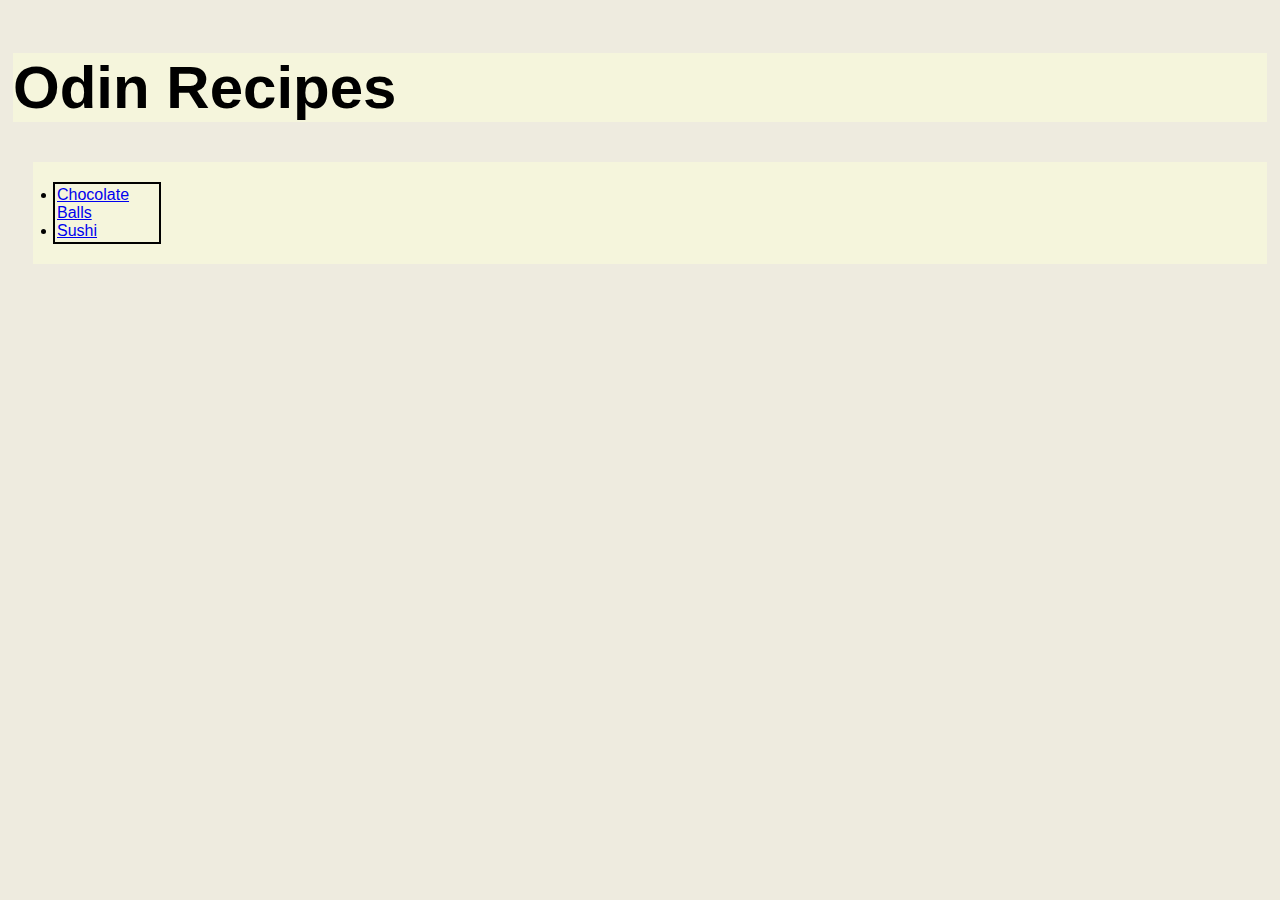
<file: index.html>
<!DOCTYPE html>
<html lang="eng">
    <head>
        <meta charset="UTF-8">
        <title>My Recipes</title>
        <link rel="stylesheet" href="styles.css">
    </head>

    <body>
        <div class="names">
            <h1>Odin Recipes</h1>
        </div>
        <ul>
            <div class="links">
                <li><a href="./recipes/chocolate-balls.html">Chocolate Balls</a></li>
                <li><a href="./recipes/sushi.html">Sushi</a></li>
            </div>
        </ul>
    </body>
</html>
</file>
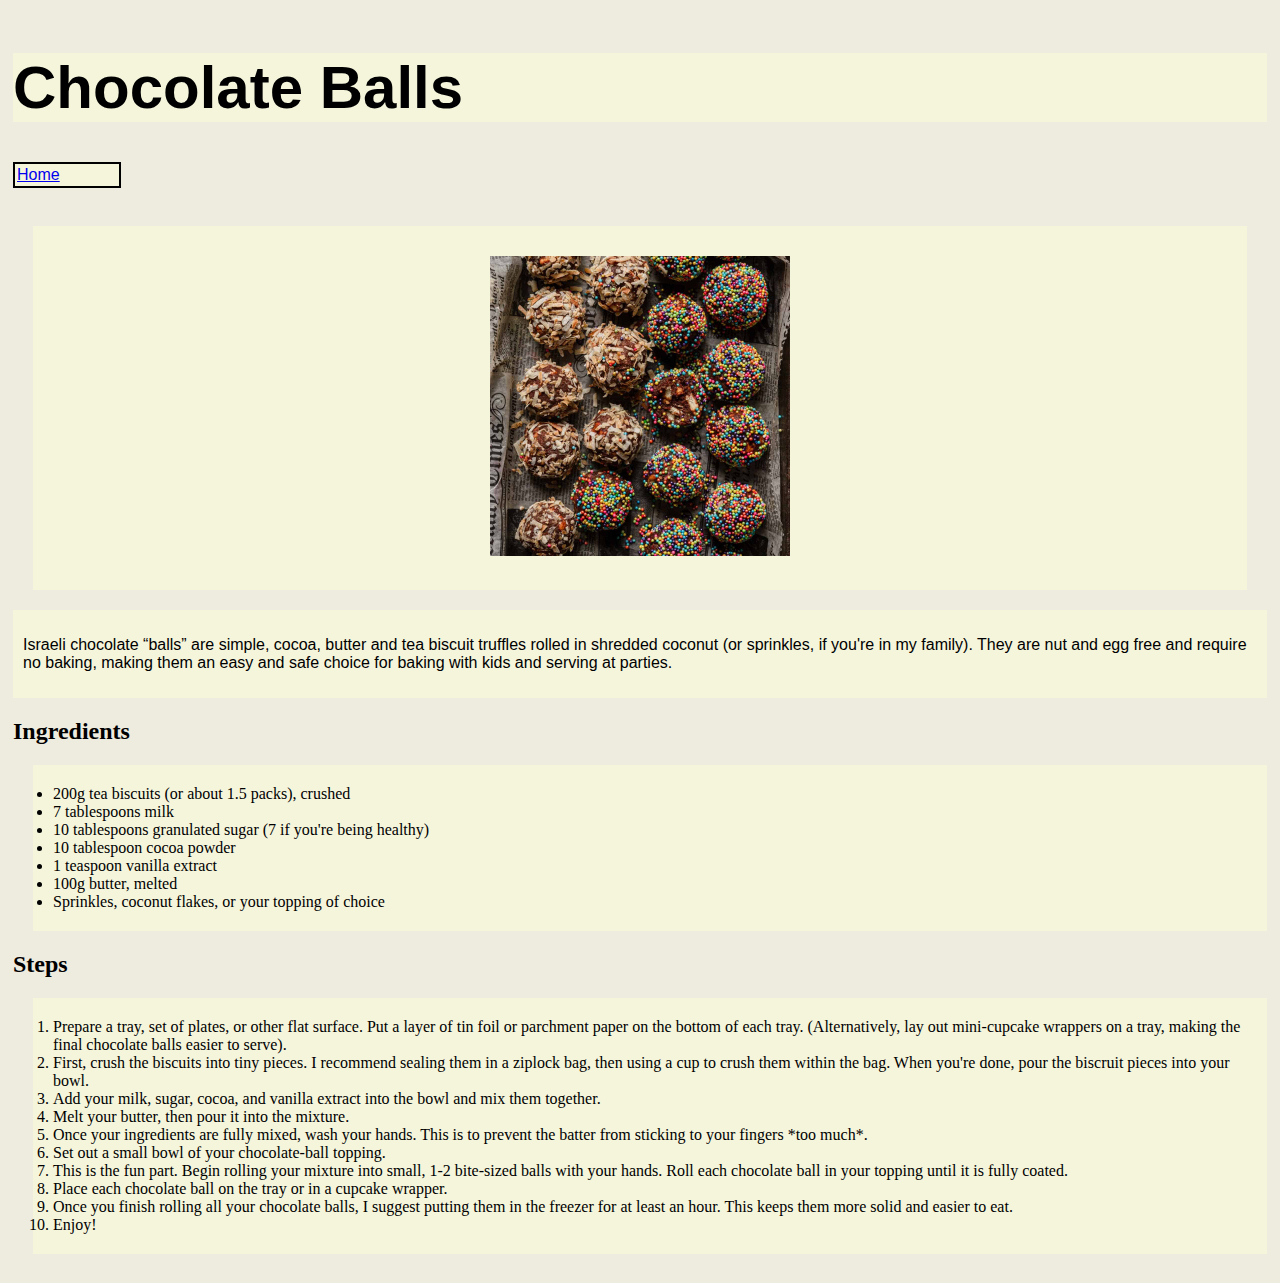
<file: recipes/chocolate-balls.html>
<!DOCTYPE html>
<html lang="eng">
    <head>
        <meta charset="UTF-8">
        <title>Chocolate Balls</title>
        <link rel="stylesheet" href="../styles.css">
    </head>

    <body>
         <div class="names">
            <h1>Chocolate Balls</h1>
        </div>

        <div class="links">
            <a href='../index.html'>Home</a>
        </div>

        <br>
        
        <div class="container">
            <img src="../images/chocolate-balls-image.jpg" height="300" width="300" alt="Chocolate balls covered in coconut flakes and rainbow sprinkles"/>
        </div>

        <div class="description">
            <p>Israeli chocolate “balls” are simple, cocoa, butter and tea biscuit truffles rolled in shredded coconut (or sprinkles, if you're in my family). They are nut and egg free and require no baking, making them an easy and safe choice for baking with kids and serving at parties.</p>
        </div>

        <h2>Ingredients</h2>
        <ul>
            <li>200g tea biscuits (or about 1.5 packs), crushed</li>
            <li>7 tablespoons milk</li>
            <li>10 tablespoons granulated sugar (7 if you're being healthy)</li>
            <li>10 tablespoon cocoa powder</li>
            <li>1 teaspoon vanilla extract</li>
            <li>100g butter, melted</li>
            <li>Sprinkles, coconut flakes, or your topping of choice</li>
        </ul>

        <h2>Steps</h2>
        <ol>
            <li>Prepare a tray, set of plates, or other flat surface. Put a layer of tin foil or parchment paper on the bottom of each tray. (Alternatively, lay out mini-cupcake wrappers on a tray, making the final chocolate balls easier to serve).</li>
            <li>First, crush the biscuits into tiny pieces. I recommend sealing them in a ziplock bag, then using a cup to crush them within the bag. When you're done, pour the biscruit pieces into your bowl.</li>
            <li>Add your milk, sugar, cocoa, and vanilla extract into the bowl and mix them together.</li>
            <li>Melt your butter, then pour it into the mixture.</li>
            <li>Once your ingredients are fully mixed, wash your hands. This is to prevent the batter from sticking to your fingers *too much*.</li>
            <li>Set out a small bowl of your chocolate-ball topping.</li>
            <li>This is the fun part. Begin rolling your mixture into small, 1-2 bite-sized balls with your hands. Roll each chocolate ball in your topping until it is fully coated.</li>
            <li>Place each chocolate ball on the tray or in a cupcake wrapper.</li>
            <li>Once you finish rolling all your chocolate balls, I suggest putting them in the freezer for at least an hour. This keeps them more solid and easier to eat.</li>
            <li>Enjoy!</li>
        </ol>
    </body>
</html>
</file>
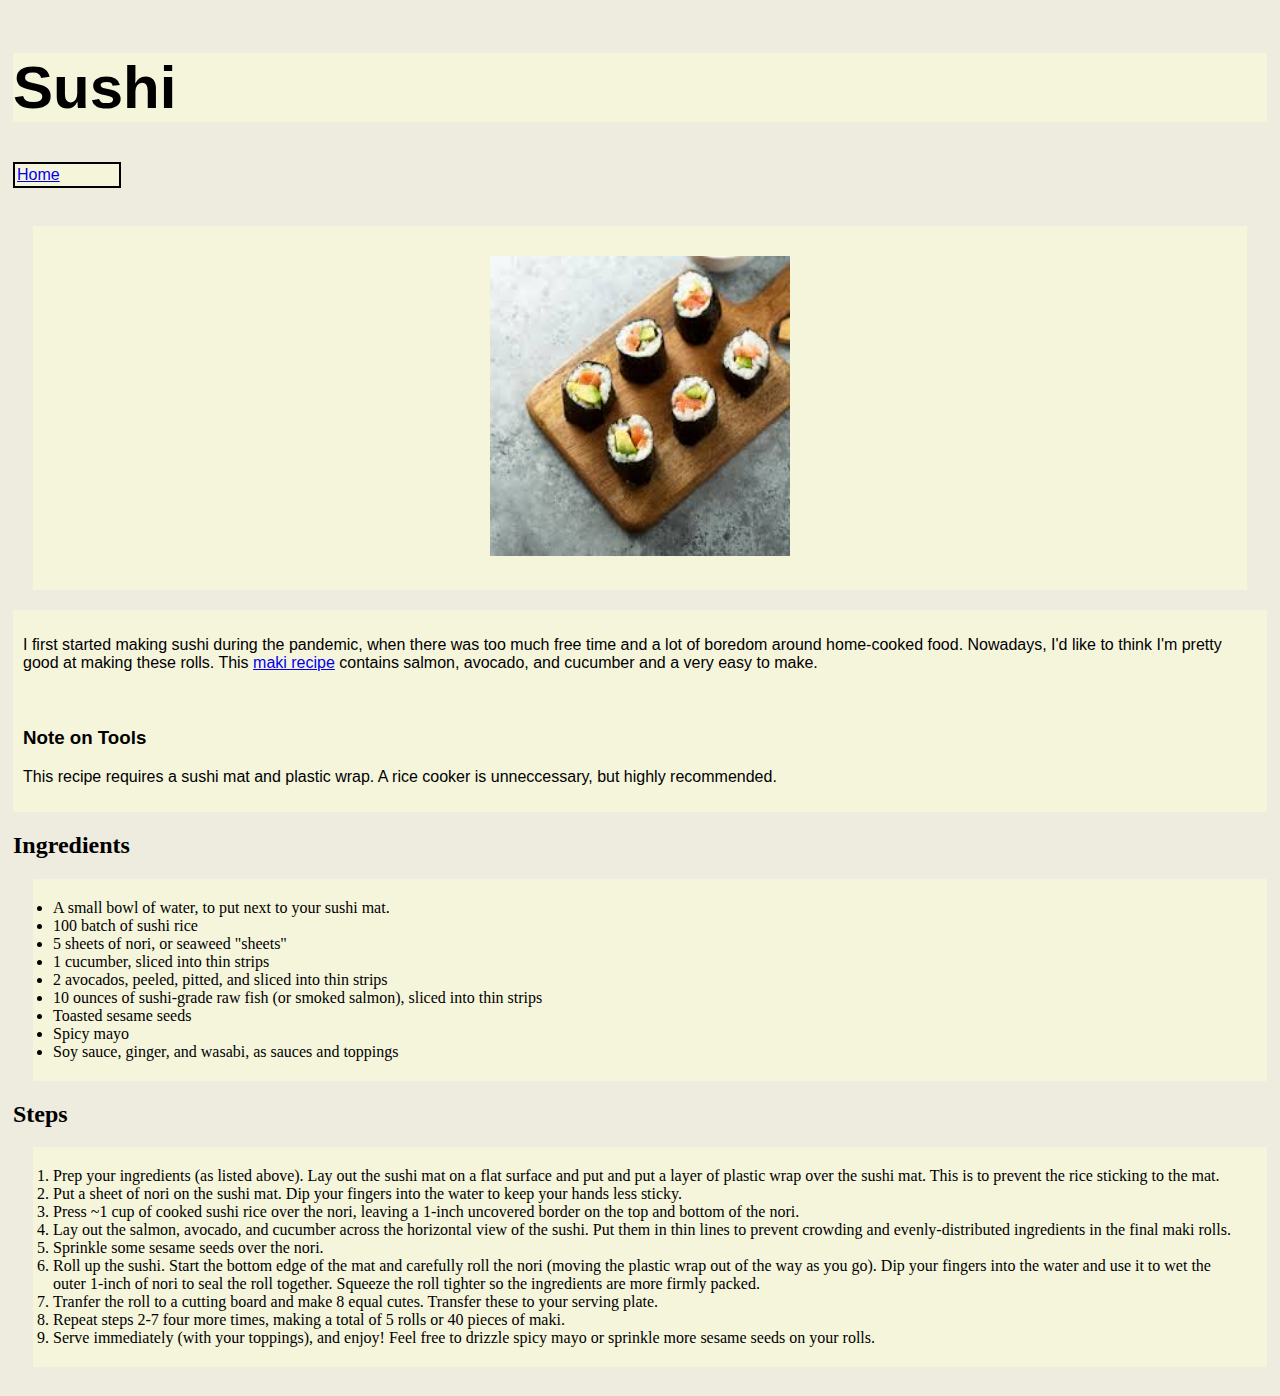
<file: recipes/sushi.html>
<!DOCTYPE html>
<html lang="eng">
    <head>
        <meta charset="UTF-8">
        <title>Sushi</title>
        <link rel="stylesheet" href="../styles.css">
    </head>

    <body>
        <div class="names">
            <h1>Sushi</h1>
        </div>

        <div class="links">
            <a href='../index.html'>Home</a>
        </div>

        <br>

        <div class="container">
            <img src="../images/sushi-image.jpg" height="300" width="300" alt="Maki rolls with salmon and avocado being served on a wooden tray."/>
        </div>

        <div class="description">
            <p>I first started making sushi during the pandemic, when there was too much free time and a lot of boredom around home-cooked food. Nowadays, I'd like to think I'm pretty good at making these rolls. This <a href="https://www.gimmesomeoven.com/how-to-make-sushi-at-home/" target="_blank" rel="noopener noreferrer">maki recipe</a> contains salmon, avocado, and cucumber and a very easy to make.</p>
        </div>

        <div class="description">
            <h3>Note on Tools</h3>
            <p>This recipe requires a sushi mat and plastic wrap. A rice cooker is unneccessary, but highly recommended. </p>
        </div>

        <h2>Ingredients</h2>
        <ul>
            <li>A small bowl of water, to put next to your sushi mat.</li>
            <li>100 batch of sushi rice</li>
            <li>5 sheets of nori, or seaweed "sheets"</li>
            <li>1 cucumber, sliced into thin strips</li>
            <li>2 avocados, peeled, pitted, and sliced into thin strips</li>
            <li>10 ounces of sushi-grade raw fish (or smoked salmon), sliced into thin strips</li>
            <li>Toasted sesame seeds</li>
            <li>Spicy mayo</li>
            <li>Soy sauce, ginger, and wasabi, as sauces and toppings</li>
        </ul>

        <h2>Steps</h2>
        <ol>
            <li>Prep your ingredients (as listed above). Lay out the sushi mat on a flat surface and put and put a layer of plastic wrap over the sushi mat. This is to prevent the rice sticking to the mat.</li>
            <li>Put a sheet of nori on the sushi mat. Dip your fingers into the water to keep your hands less sticky.</li>
            <li>Press ~1 cup of cooked sushi rice over the nori, leaving a 1-inch uncovered border on the top and bottom of the nori.</li>
            <li>Lay out the salmon, avocado, and cucumber across the horizontal view of the sushi. Put them in thin lines to prevent crowding and evenly-distributed ingredients in the final maki rolls.</li>
            <li>Sprinkle some sesame seeds over the nori.</li>
            <li>Roll up the sushi. Start the bottom edge of the mat and carefully roll the nori (moving the plastic wrap out of the way as you go). Dip your fingers into the water and use it to wet the outer 1-inch of nori to seal the roll together. Squeeze the roll tighter so the ingredients are more firmly packed.</li>
            <li>Tranfer the roll to a cutting board and make 8 equal cutes. Transfer these to your serving plate.</li>
            <li>Repeat steps 2-7 four more times, making a total of 5 rolls or 40 pieces of maki.</li>
            <li>Serve immediately (with your toppings), and enjoy! Feel free to drizzle spicy mayo or sprinkle more sesame seeds on your rolls.</li>
        </ol>
    </body>
</html>
</file>
<file: styles.css>
body {
    width: auto;
    display: block;
    padding: 5px;
    background-color:rgb(238, 235, 223);
}

div {
    background-color: beige;
    font-family: Verdana, Geneva, Tahoma, sans-serif;
}

.names {
    font-size: 30px;
}

.links {
    border: 10px;
    border-color: beige;
    width: 100px;
    border: 2px solid black;
    padding: 2px;
}

.description {
    padding: 10px;
}

.container {
    padding: 30px;
    margin: 20px;
    text-align: center;
}

ul {
    padding: 20px;
    margin-left: 20px;
    background-color: beige;
}

ol {
    padding: 20px;
    margin-left: 20px;
    background-color: beige;
}
</file>
